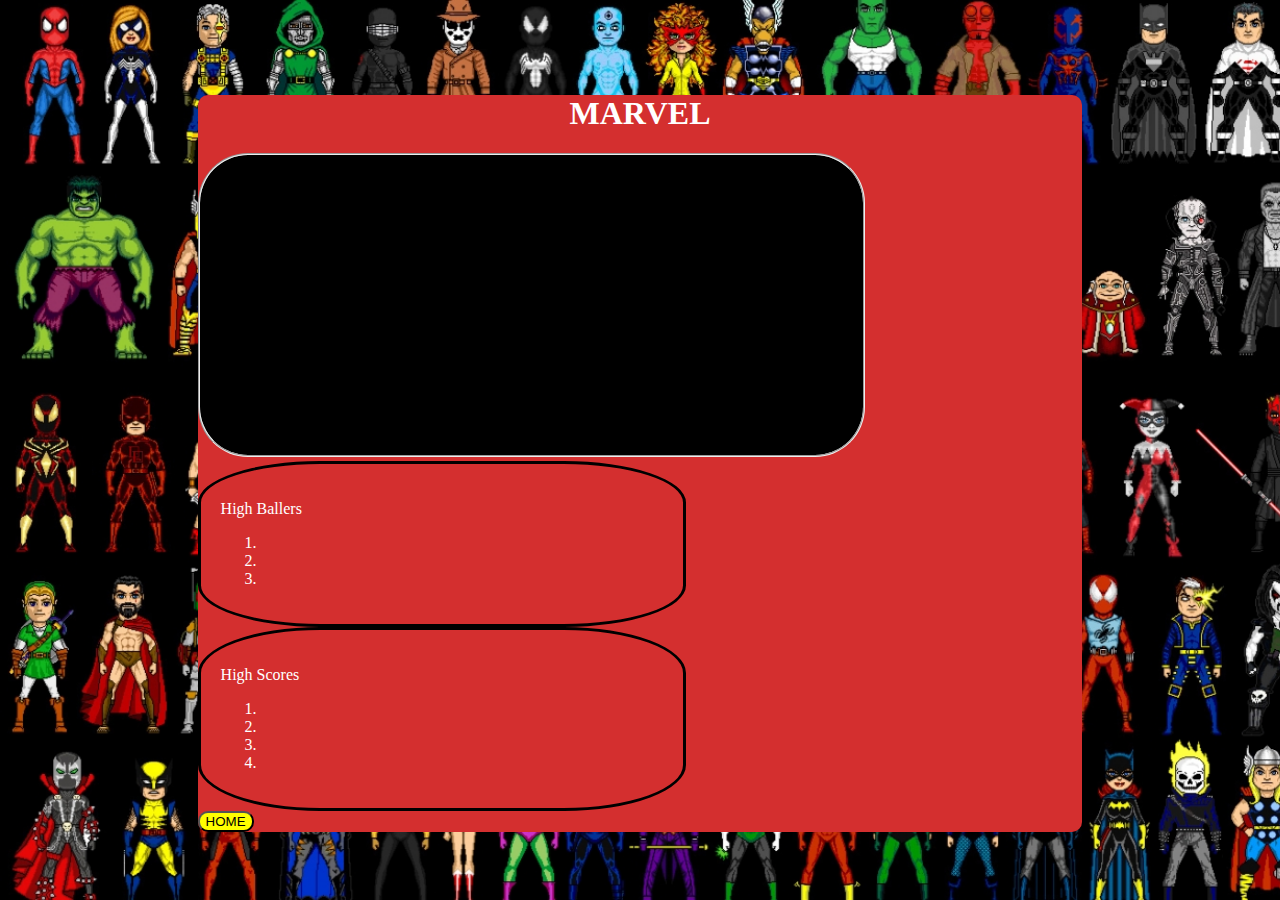
<file: FinalPage.html>
<!DOCTYPE html>
<html lang="en">

<head>
    <meta charset="UTF-8">
    <meta name="viewport" content="width=device-width, initial-scale=1.0">
    <link rel="stylesheet" href="https://stackpath.bootstrapcdn.com/bootstrap/4.5.0/css/bootstrap.min.css"
        integrity="sha384-9aIt2nRpC12Uk9gS9baDl411NQApFmC26EwAOH8WgZl5MYYxFfc+NcPb1dKGj7Sk" crossorigin="anonymous">
    <link rel="stylesheet" href="FinalPage.css">
    <title>Second Page</title>
</head>
<body>
    <div class="container">
        <div class="card">
            <div class="card-body">
                <div class="row">
                    <div class="col">
                        <h1>MARVEL</h1>
                    </div>
                </div>
                <div class="row">
                    <div class="col offset-2">
                        <div class="video-box">
                            <iframe class="video-box" width=100% height= 300px src="https://www.youtube.com/embed/tgbNymZ7vqY">
                            </iframe>
                        </div>
                    </div>
                </div>
            </div>
            <div class="row">
                <div class="col">
                    <div class= "high-scores">
                        <p>High Ballers</p>
                        <ol>
                            <li></li>
                            <li></li>
                            <li></li>
                        </ol>
                    </div>
                </div>
                <div class="col">
                
                    <div class="high-scores">
                        <p>High Scores </p>
                        <ol>
                            <li></li>
                            <li></li>
                            <li></li>
                            <li></li>
                        </ol>
                    </div>
                    <div class="col offset-10">
                        <button class="mb-5">HOME</button>
                    </div>
                </div>
            </div>
        </div>
    </div>

</body>
<!-- ka pow!! add to the end of the quiz that signif the completion  -->
</html>
</file>
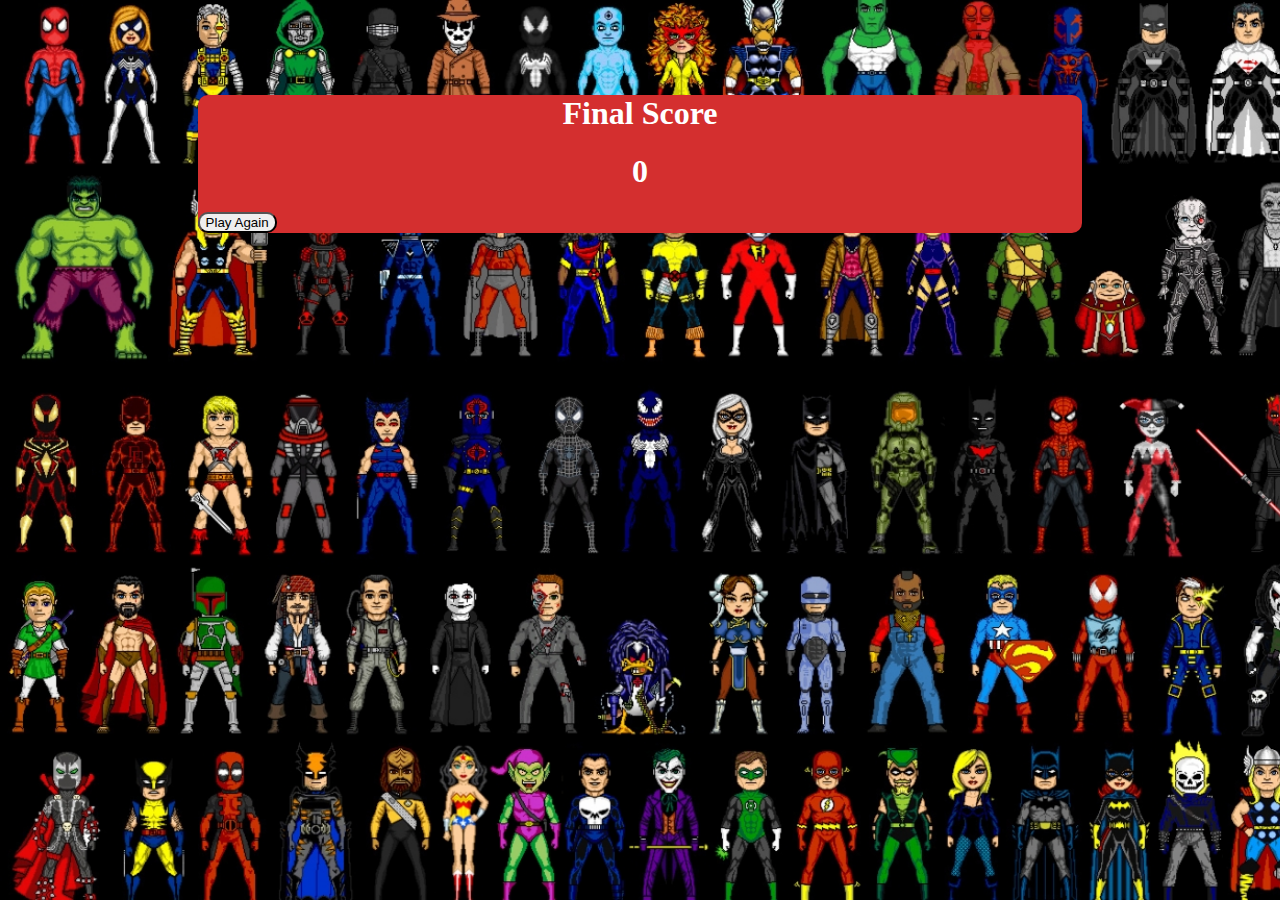
<file: FinalScore.html>
<!DOCTYPE html>
<html lang="en">

<head>
    <meta charset="UTF-8">
    <meta name="viewport" content="width=device-width, initial-scale=1.0">
    <link rel="stylesheet" href="https://stackpath.bootstrapcdn.com/bootstrap/4.5.0/css/bootstrap.min.css"
        integrity="sha384-9aIt2nRpC12Uk9gS9baDl411NQApFmC26EwAOH8WgZl5MYYxFfc+NcPb1dKGj7Sk" crossorigin="anonymous">
    <link rel="stylesheet" href="FinalScore.css">
    <title>Final Score</title>
</head>
<body>
    <div class="container">
        <div class="card">
            <div class="card-body">
                <div class="row">
                    <div class="col">
                        <h1>Final Score</h1>
                        <div class="jumbotron bg-warning">
                            <h1 class="display-4 bg-warning text-danger" id="finalScore">00</h1> 
                        </div>                    
                    </div>
                </div>
                <div class="row">              
                    <div class="col">
                        <div class="text-center">
                        <button class="mb-5 bg-warning"><a href="index.html">Play Again</a></button>
                        </div>
                    </div>
                </div>
            </div>
        </div>
    </div>
<!-- <script src="https://cdnjs.cloudflare.com/ajax/libs/jquery/3.2.1/jquery.min.js"></script> -->
<script src="FinalScore.js"></script>
</body>

</html>
</file>
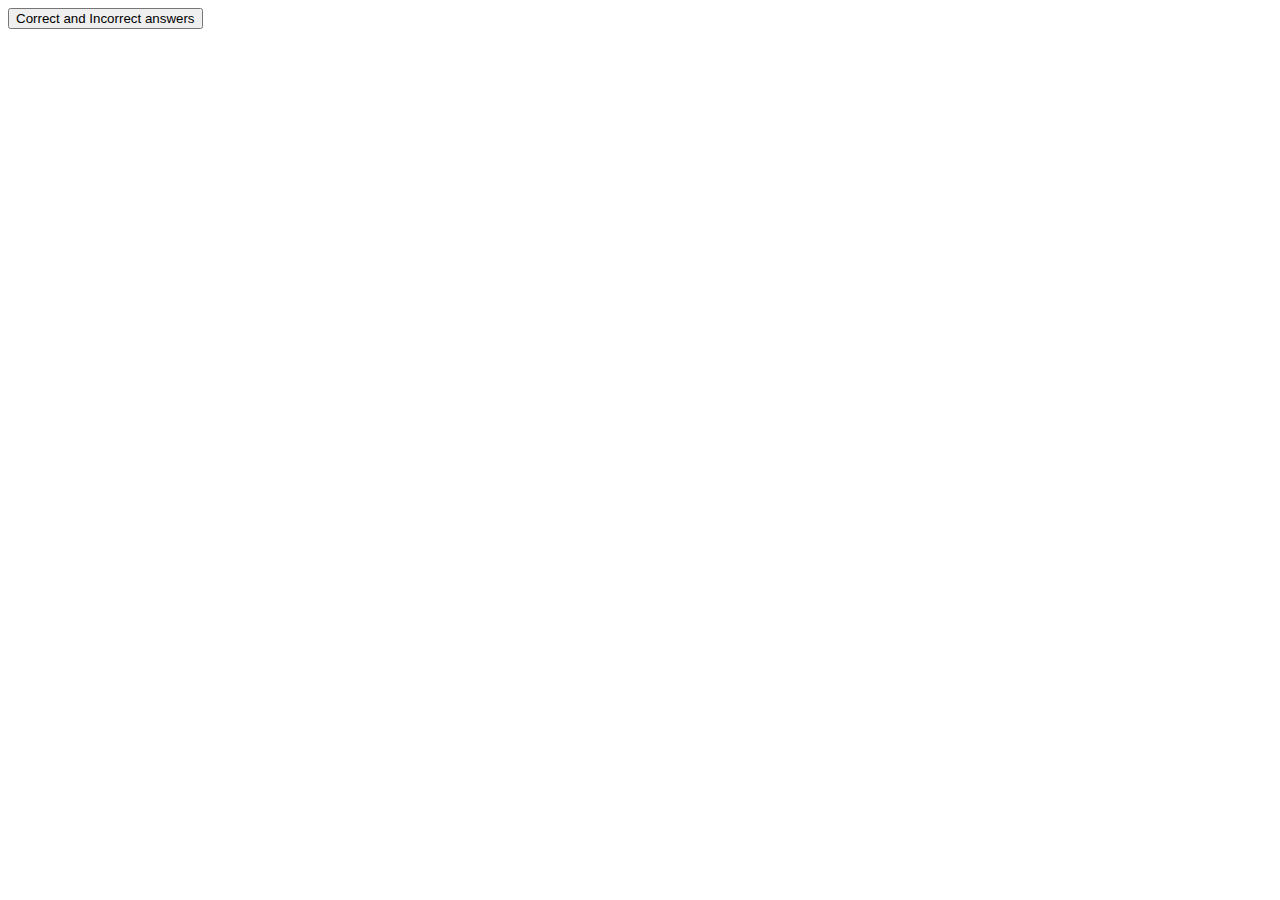
<file: giphy.html>
<head>
  <meta charset="utf-8">
  <title>Answers GIFs</title>
</head>

<body>
  <button id="answer-button">Correct and Incorrect answers</button>
  <div id="images">
  </div>
  <script src="https://cdnjs.cloudflare.com/ajax/libs/jquery/3.2.1/jquery.min.js"></script>
  <script type="text/javascript">
    // Ev


    // const apiKey = "uezAuEzemGKTSD3HTEdz5ueXtRwzLNiL";
    // $("#answer-button").on("click", correct )

    //   // Storing our giphy API URL for a random image
        
    // //   const queryURL = "https://api.giphy.com/v1/gifs/UX06yZ6erE0fQtU1Sd?api_key=uezAuEzemGKTSD3HTEdz5ueXtRwzLNiL"
    // const x = Math.floor((Math.random()*14)-1);
    
    // const wrongAnswerIds = ["UX06yZ6erE0fQtU1Sd","3ohc1h1vy6Gtv4uOLC", "UX06yZ6erE0fQtU1Sd","l396QUa4k8rFVK2xW","xT39D14ZQGal0UwS1G","gjs7t0bCR1eX3Ta7Wp","3ohhwxCQmcq7dB6JBm","m8eIbBdkJK7Go","l4FGuhL4U2WyjdkaY","3o6vXR8idD7v8ulzFe","RkcYSKjRo0P5YX6qxb","qYYS2GC0sfPCU","26tk0H3LSMpdL1Wr6","3o6nV6G7ksnvEwXyBq","ZZqroMldngFEhKpJsh"]; 
    // function correct(){

   
    // const correctAnswerIds = ["fvT2lZ7UFAvHpPjmVs","3o7abKhOpu0NwenH3O","s92f9UTsinNDy","fWj2TR9mfYJ56","l2YWykMPCmCb9lLWM","MEdXzJwmTvjpw79Gig","fqn15N41FAbyOTKFWq","hSoY24VXW8ZypOWy0J","TdEeOeLcg6Bj0eyfUl","gffcSKwGREETNo9rsy","fU4hSviMDRPKZTRHUx","dAEhmHqUM1IvJK4jxl","5jUxrY6ClTRUdT1SPE","WqMC58pzv1X6Je8La1"];
    // const queryURL = "https://api.giphy.com/v1/gifs/" + correctAnswerIds[x]+"?api_key=uezAuEzemGKTSD3HTEdz5ueXtRwzLNiL"
    
    //   // Perfoming an AJAX GET request to our queryURL
    //   $.ajax({
    //     url: queryURL,
    //     method: "GET"
    //   })

    //   // After the data from the AJAX request comes back
    //     .then(function(response) {
    //         console.log(response);

    //     // Saving the image_original_url property
    //       // const imageUrl = response.data[0].images.original.url;
    //       //the above is how you get image url if you are using search
    //     const imageUrl = response.data.images.original.url;
    //     //the above is how you get image url if you are using id  
    //     console.log(imageUrl);



    //       // Creating and storing an image tag
    //       const answerImage = $("<img>");

          
    //       answerImage.attr("src", imageUrl);
    //       answerImage.attr("alt", "answer image");

    //       // Prepending the catImage to the images div
    //       $("#images").prepend(answerImage);
    //     });
    //   }

      
    // $("#answer-button").on("click", incorrect )

      // Storing our giphy API URL for a random image
        
    //   const queryURL = "https://api.giphy.com/v1/gifs/UX06yZ6erE0fQtU1Sd?api_key=uezAuEzemGKTSD3HTEdz5ueXtRwzLNiL"
let x = 0;
   
    const wrongAnswerIds = ["UX06yZ6erE0fQtU1Sd","3ohc1h1vy6Gtv4uOLC","l396QUa4k8rFVK2xW","xT39D14ZQGal0UwS1G","gjs7t0bCR1eX3Ta7Wp","3ohhwxCQmcq7dB6JBm","m8eIbBdkJK7Go","l4FGuhL4U2WyjdkaY","3o6vXR8idD7v8ulzFe","RkcYSKjRo0P5YX6qxb","qYYS2GC0sfPCU","26tk0H3LSMpdL1Wr6","3o6nV6G7ksnvEwXyBq","ZZqroMldngFEhKpJsh"]; 
    function incorrect(){

   
    const correctAnswerIds = ["fvT2lZ7UFAvHpPjmVs","3o7abKhOpu0NwenH3O","s92f9UTsinNDy","fWj2TR9mfYJ56","l2YWykMPCmCb9lLWM","MEdXzJwmTvjpw79Gig","fqn15N41FAbyOTKFWq","hSoY24VXW8ZypOWy0J","TdEeOeLcg6Bj0eyfUl","gffcSKwGREETNo9rsy","fU4hSviMDRPKZTRHUx","dAEhmHqUM1IvJK4jxl","5jUxrY6ClTRUdT1SPE","WqMC58pzv1X6Je8La1"];
    const queryURL = "https://api.giphy.com/v1/gifs/" + wrongAnswerIds[x]+"?api_key=uezAuEzemGKTSD3HTEdz5ueXtRwzLNiL"
    x++; 
      // Perfoming an AJAX GET request to our queryURL
      $.ajax({
        url: queryURL,
        method: "GET"
      })

      // After the data from the AJAX request comes back
        .then(function(response) {
            console.log(response);

        // Saving the image_original_url property
          // const imageUrl = response.data[0].images.original.url;
          //the above is how you get image url if you are using search
        const imageUrl = response.data.images.original.url;
        //the above is how you get image url if you are using id  
        console.log(imageUrl);



          // Creating and storing an image tag
          const answerImage = $("<img>");

          
          answerImage.attr("src", imageUrl);
          answerImage.attr("alt", "answer image");

          // Prepending the catImage to the images div
          $("#images").prepend(answerImage);
        });
      }
    
  </script>
</body>

</html>
</file>
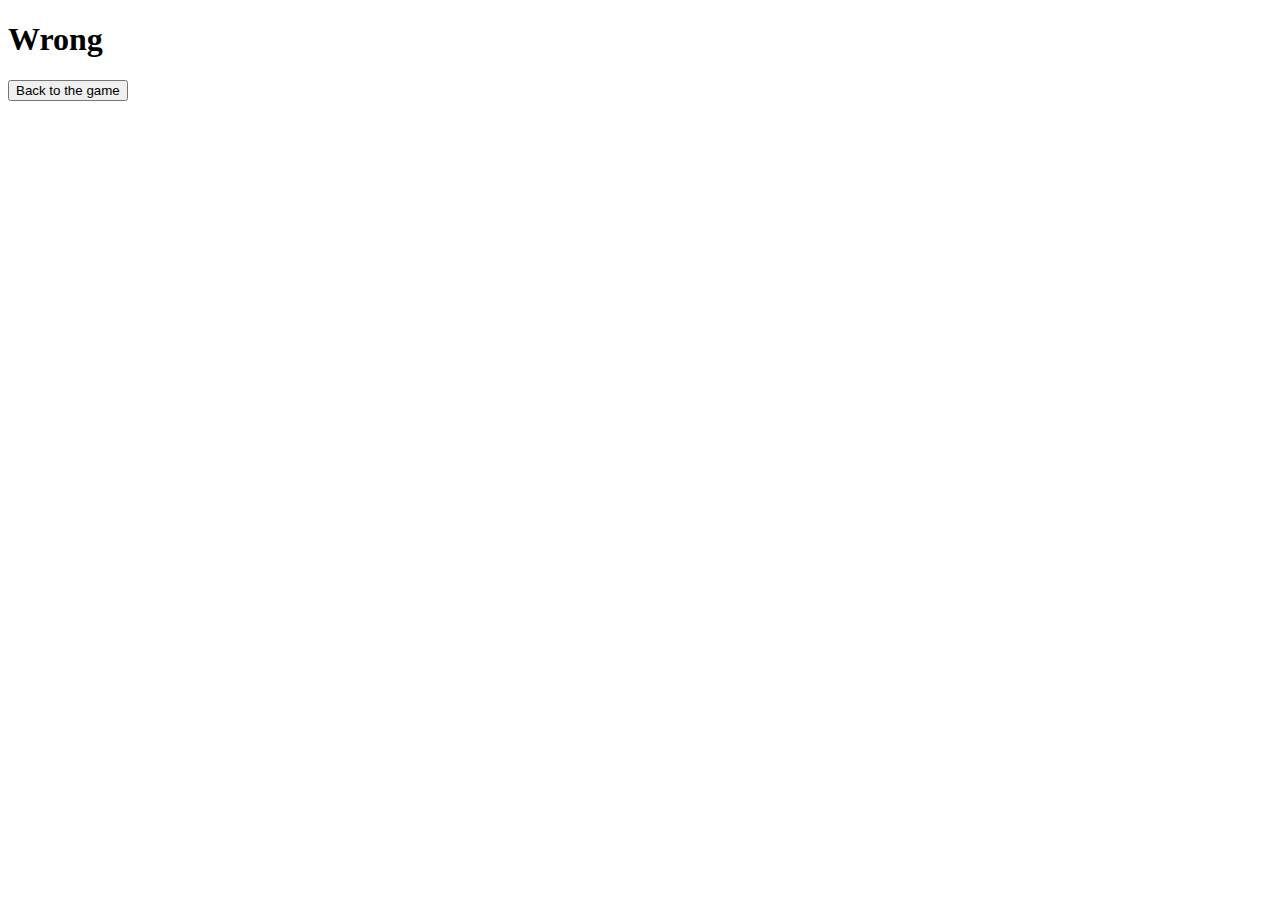
<file: lose.html>
<!DOCTYPE html>
<html lang="en">
<head>
    <meta charset="UTF-8">
    <meta name="viewport" content="width=device-width, initial-scale=1.0">
    <title>Incorrect Answer</title>
</head>
<body>
    <h1>Wrong</h1>
    <button type="button" onclick="window.open('', '_self', ''); window.close();">Back to the game</button>
</body>
</html>
</file>
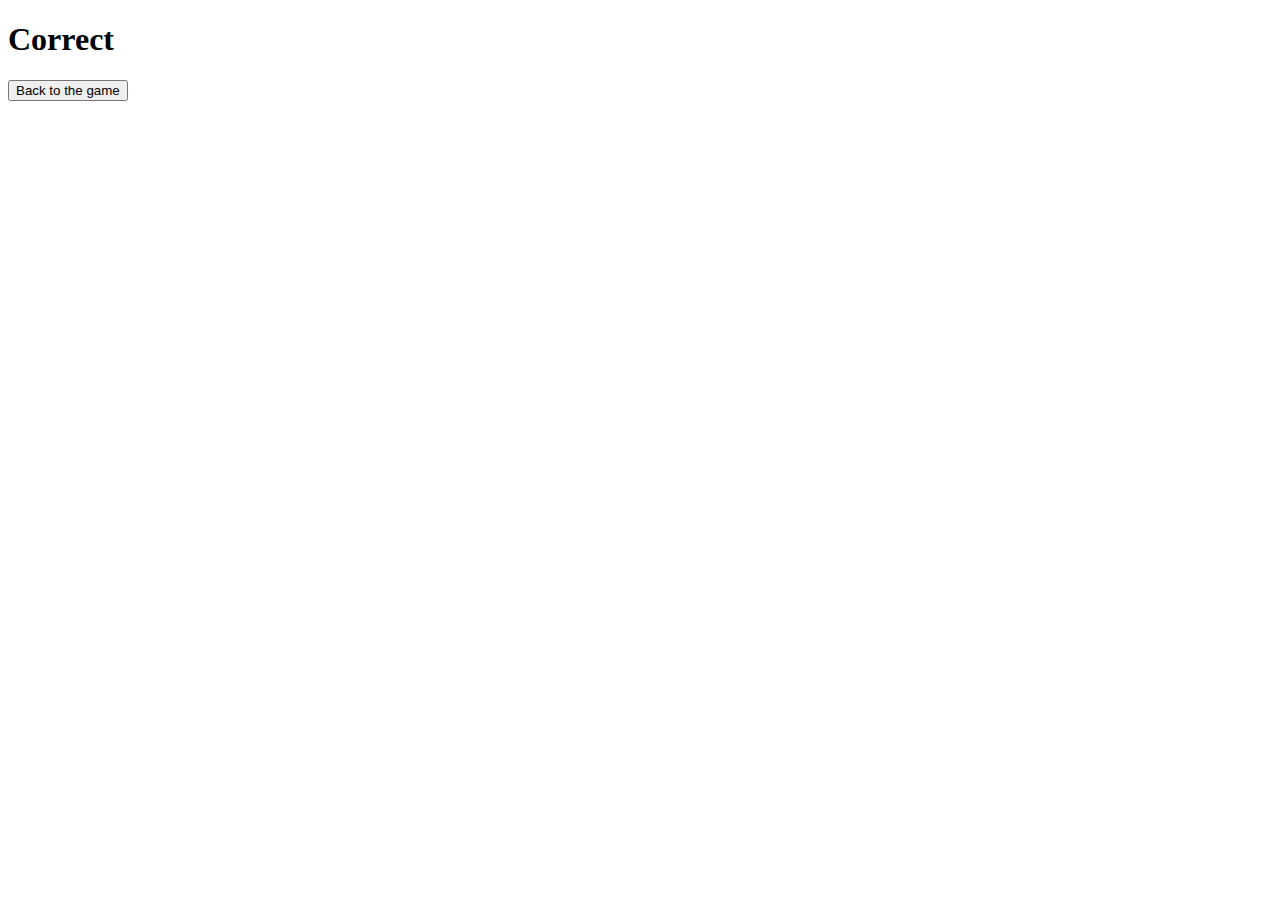
<file: win.html>
<!DOCTYPE html>
<html lang="en">
<head>
    <meta charset="UTF-8">
    <meta name="viewport" content="width=device-width, initial-scale=1.0">
    <title>Correct Answer</title>
</head>
<body>
    <h1>Correct</h1>
    <button type="button" onclick="window.open('', '_self', ''); window.close();">Back to the game</button>
 
</body>
</html>
</file>
<file: FinalPage.css>
body{
    background-color: black;
    background-image: url("projectbackground2.jpg");
    background-repeat: no-repeat;
    background-attachment: fixed; 
    background-size: cover;
}
h1{
    text-align: center;
    
}
.card{
    width: 70%;
    margin: auto;
    margin-top: 7.5%;
    border-radius: 10px;
    background-color: rgb(212, 47, 47);
    color: white;
    
}

.video-box iframe{

    align-items: center;
    width: 75%;
    height: 300px;
    background-color: black;
    border-radius: 50px;
    border-style: groove;
}

.high-scores{
    border-radius: 25%;
    border-style: solid;
    border-color: black;
    padding: 20px;
    width: 50%;
}
button{
    background-color: yellow;
    border-radius: 10px;
    transition-duration: 0.4s;
}
button:hover {
    background-color: purple;
    
}
</file>
<file: FinalScore.css>
body{
    background-color: black;
    background-image: url("projectbackground2.jpg");
    background-repeat: no-repeat;
    background-attachment: fixed; 
    background-size: cover;
}
h1{
    text-align: center;
    
}
.card{
    width: 70%;
    margin: auto;
    margin-top: 7.5%;
    border-radius: 10px;
    background-color: rgb(212, 47, 47);
    color: white;
    
}
a:link{
    text-decoration: none;        
}

a {
    color: black;
    }
    
button{
    border-radius: 10px;
    transition-duration: 0.4s;
}
button:hover {
    opacity: 0.5;;
    
}
</file>
